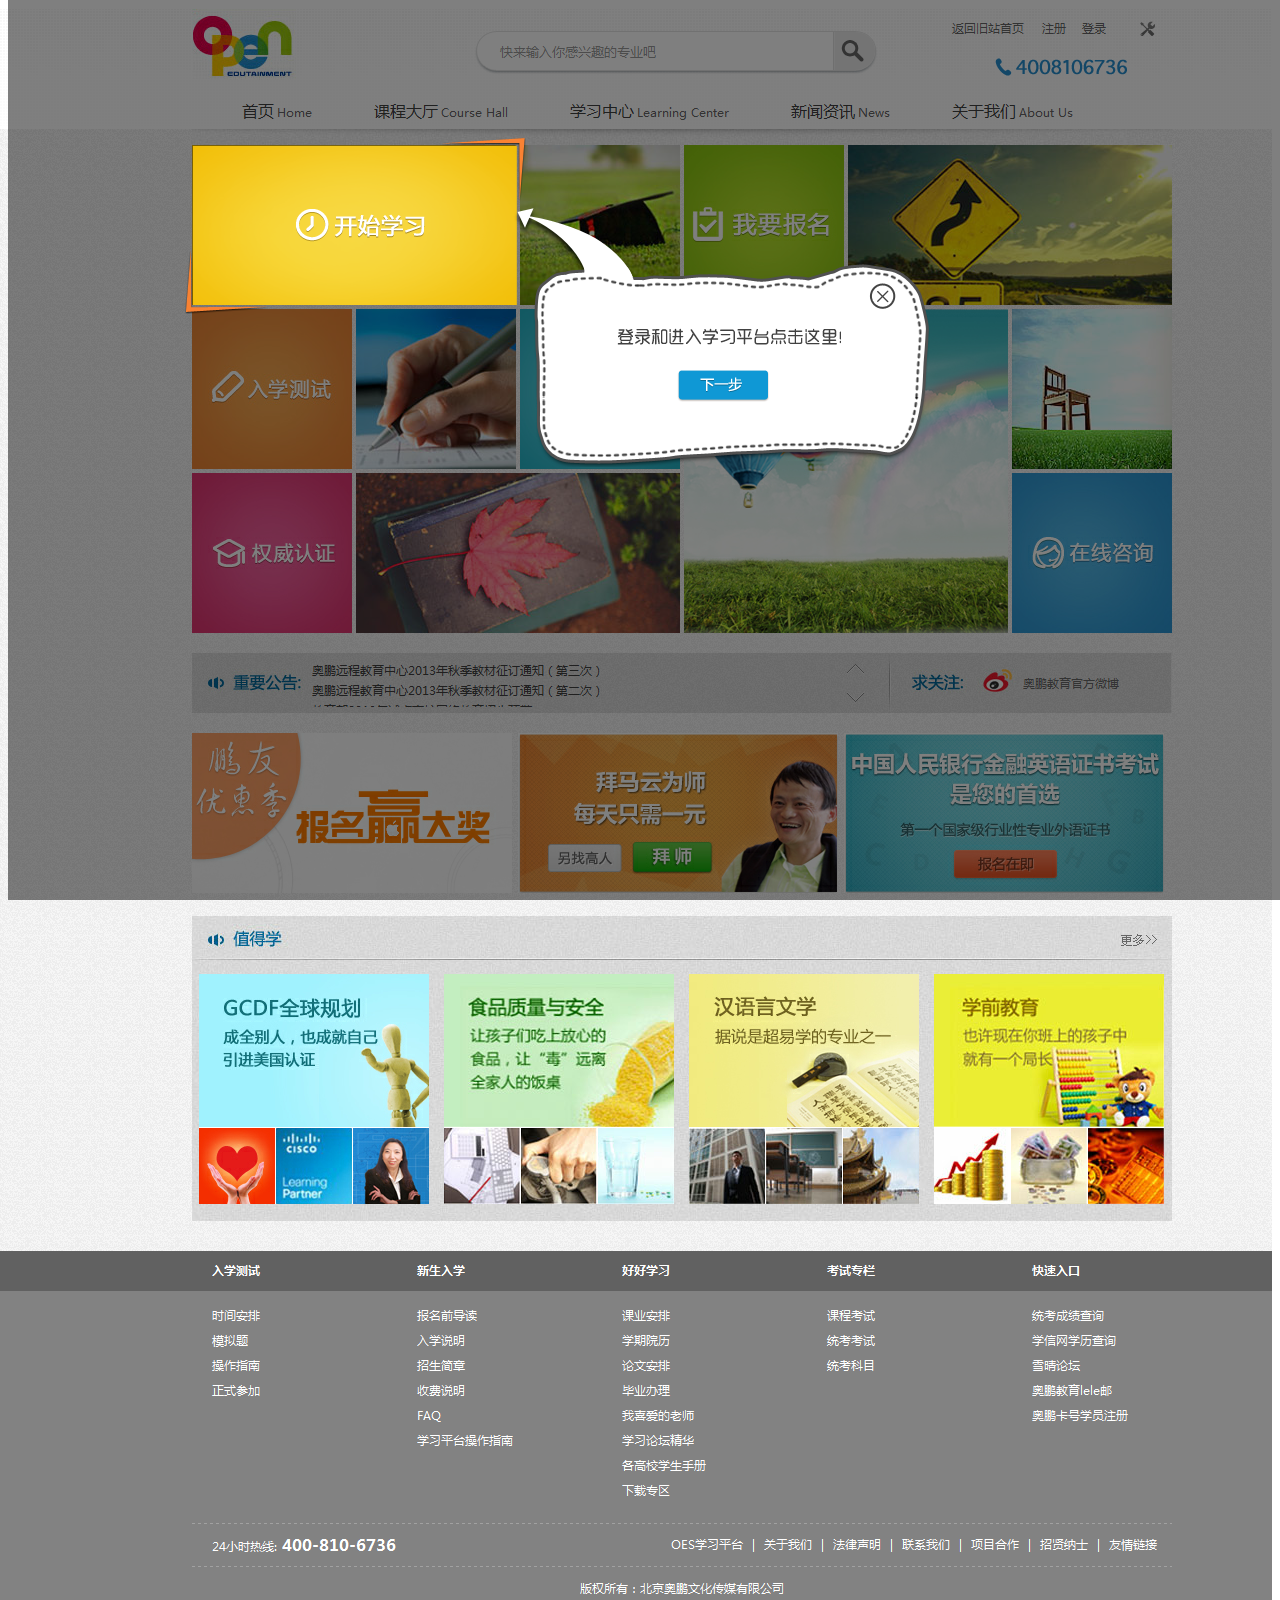
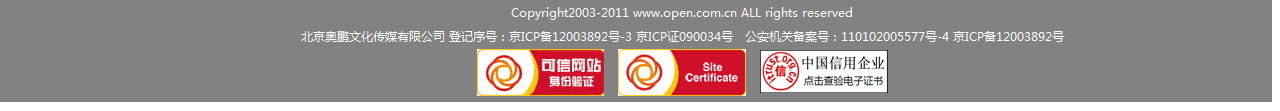
<file: js新手引导/index.html>
<!DOCTYPE html>
<head>
	<meta charset="utf-8" />
<title>新手引导</title>
<link rel="stylesheet" type="text/css" href="css/new.css"/>
<script type="text/javascript" src="js/jquery-1.7.min.js"></script>
<script type="text/javascript" src="js/new.js"></script>

<body>
<div id="mask"></div>
<div id="backGround">
	<div class="step stepA"><a></a><span title="关闭"></span></div>
    <div class="step stepB"><a></a><span title="关闭"></span></div>
    <div class="step stepC"><a></a><span title="关闭"></span></div>
    <div class="step stepD"><a></a><span title="关闭"></span></div>
    <div class="step stepE"><a></a><span title="关闭"></span></div>
</div>
</body>
</html>
</file>
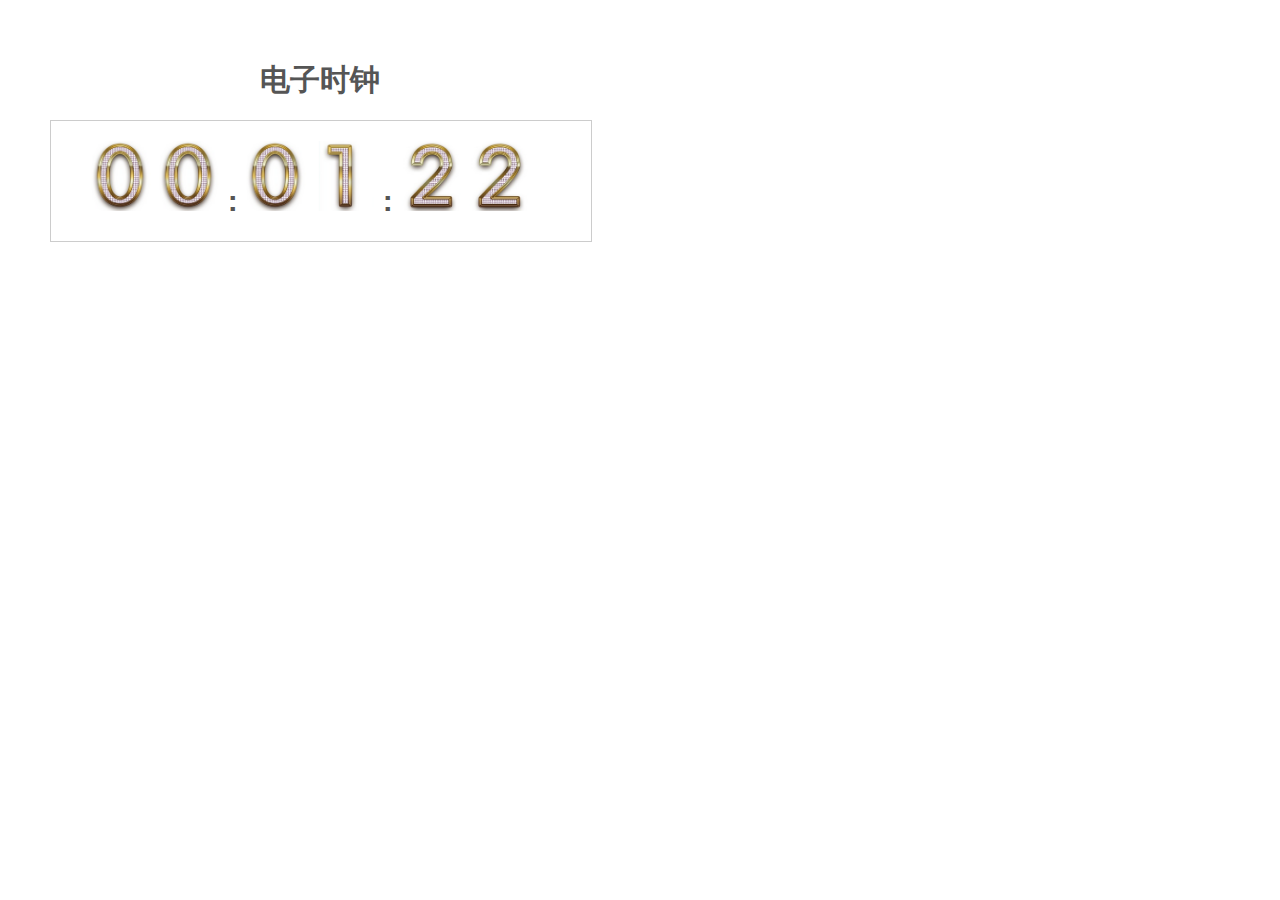
<file: js电子时钟（js）/index.html>
<!DOCTYPE html>
<html lang="en">
<head>
	<meta charset="UTF-8">
	<title>数字电子表</title>
	<link rel=stylesheet href=CSS/index.css>
	<script src=index.js type=text/javascript></script>
</head>
<body>
<div class="text">电子时钟</div>
	<div class="box">
		<img src="img/0.png" alt="">
		<img src="img/0.png" alt="">
		:
		<img src="img/0.png" alt="">
		<img src="img/0.png" alt="">
		:
		<img src="img/0.png" alt="">
		<img src="img/0.png" alt="">
	</div>
</body>
</html>
</file>
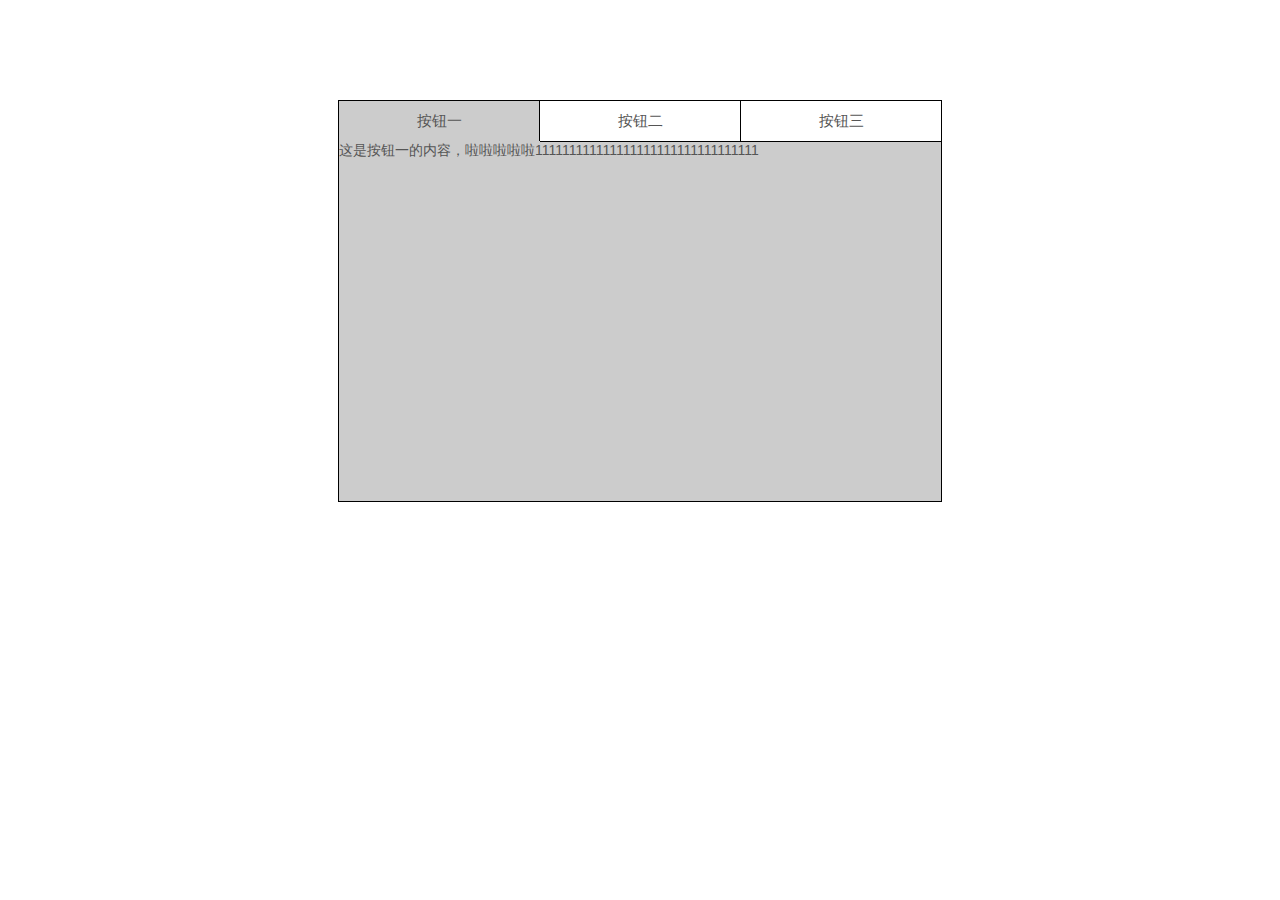
<file: js简洁选项卡/index.html>
<!DOCTYPE html>
<html lang="en">
<head>
	<meta charset="UTF-8">
	<title>js选项卡</title>
	<link rel=stylesheet href=CSS/index.css>
	<script src=index.js type=text/javascript></script>
</head>
<body>
<div class="box">
	<div class="box-title">
	<ul>
		<li class="aa butDown butDown1">按钮一</li>
		<li class="aa">按钮二</li>
		<li class="aa" style="border-right:none">按钮三</li>
	</ul>
	</div>
	<ul>
		<li class="concert1">这是按钮一的内容，啦啦啦啦啦111111111111111111111111111111111</li>
		<li class="concert2">这是按钮二的内容，嘿嘿嘿嘿嘿222222222222222222222222222222222</li>
		<li class="concert3">这是按钮三的内容，啊啊啊啊啊333333333333333333333333333333333</li>
	</ul>
	
</div>
</body>
</html>
</file>
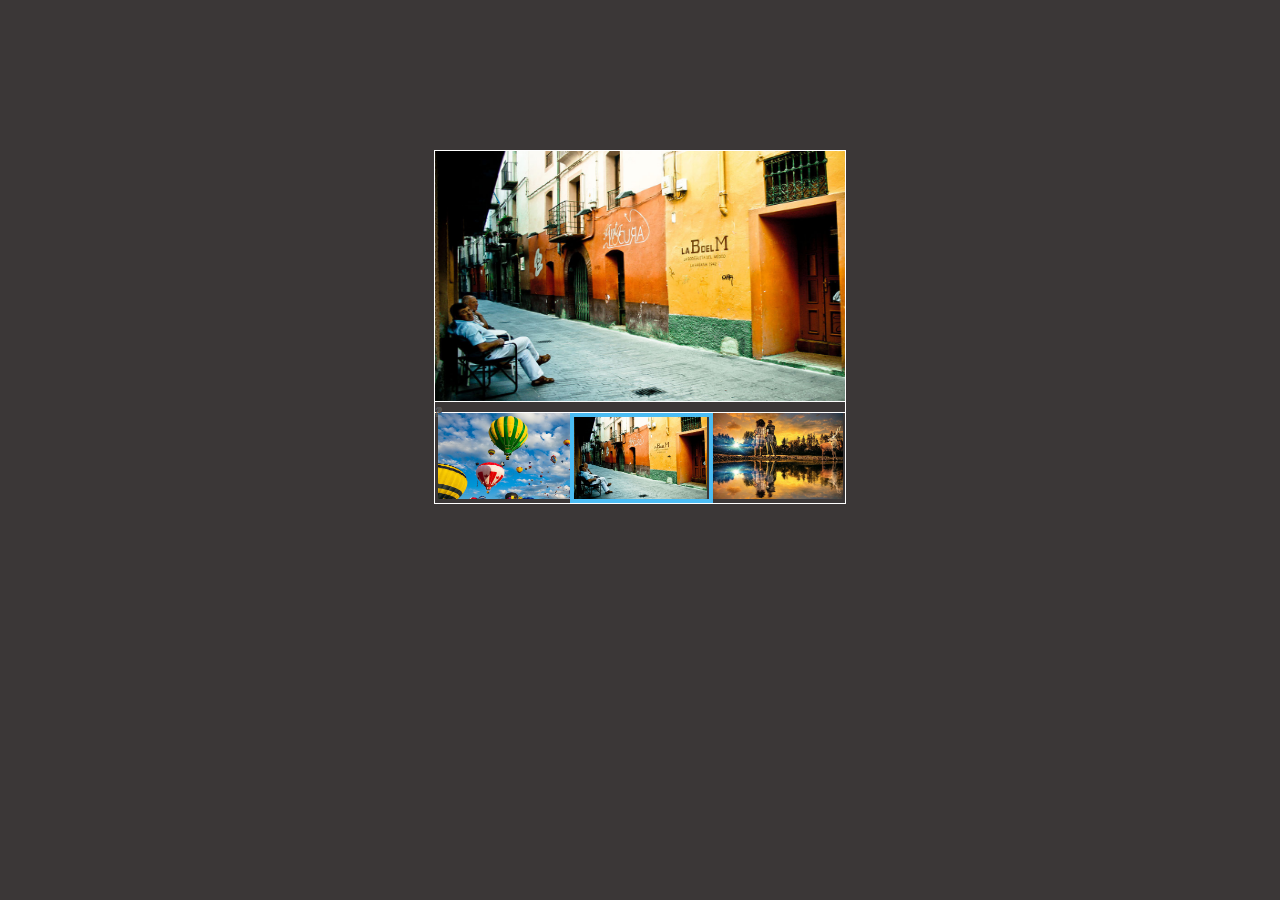
<file: js运动框架上下轮播图（微bug）/index.html>
<!DOCTYPE html>
<html lang="en">
<head>
	<meta charset="UTF-8">
	<title>复杂JS轮播图</title>
	<link rel=stylesheet href=CSS/index.css>
	<script src=JS/index.js type=text/javascript></script>
	<script src=JS/move.js type=text/javascript></script>
</head>
<body>
	<div class="box" id="box">
		<div class="img">
		<ul>
			<li><img src="img/1.jpg" alt="" style="opacity:1">1</li>
			<li><img src="img/2.jpg" alt="">2</li>
			<li><img src="img/3.jpg" alt="">3</li>
			<li><img src="img/4.jpg" alt="">4</li>
		</ul>
		<div class="pevr-box" id="peBox">
				<div class="pevr"></div>
			</div>
		<div class="next-box"  id="neBox">
				<div class="next"></div>
			</div>
		</div>
		<div class="nav-box">
			<div class="nav">
				<ul>
					<li><img src="img/4.jpg" alt=""></li>
					<li><img src="img/1.jpg" alt=""></li>
					<li><img src="img/2.jpg" alt=""></li>
					<li><img src="img/3.jpg" alt=""></li>
					<li><img src="img/4.jpg" alt=""></li>
					<li><img src="img/1.jpg" alt=""></li>
					<li><img src="img/2.jpg" alt=""></li>
				</ul>
				<div class="forIn"></div>
			</div>
		</div>
		
	</div>
	
</body>
</html>
</file>
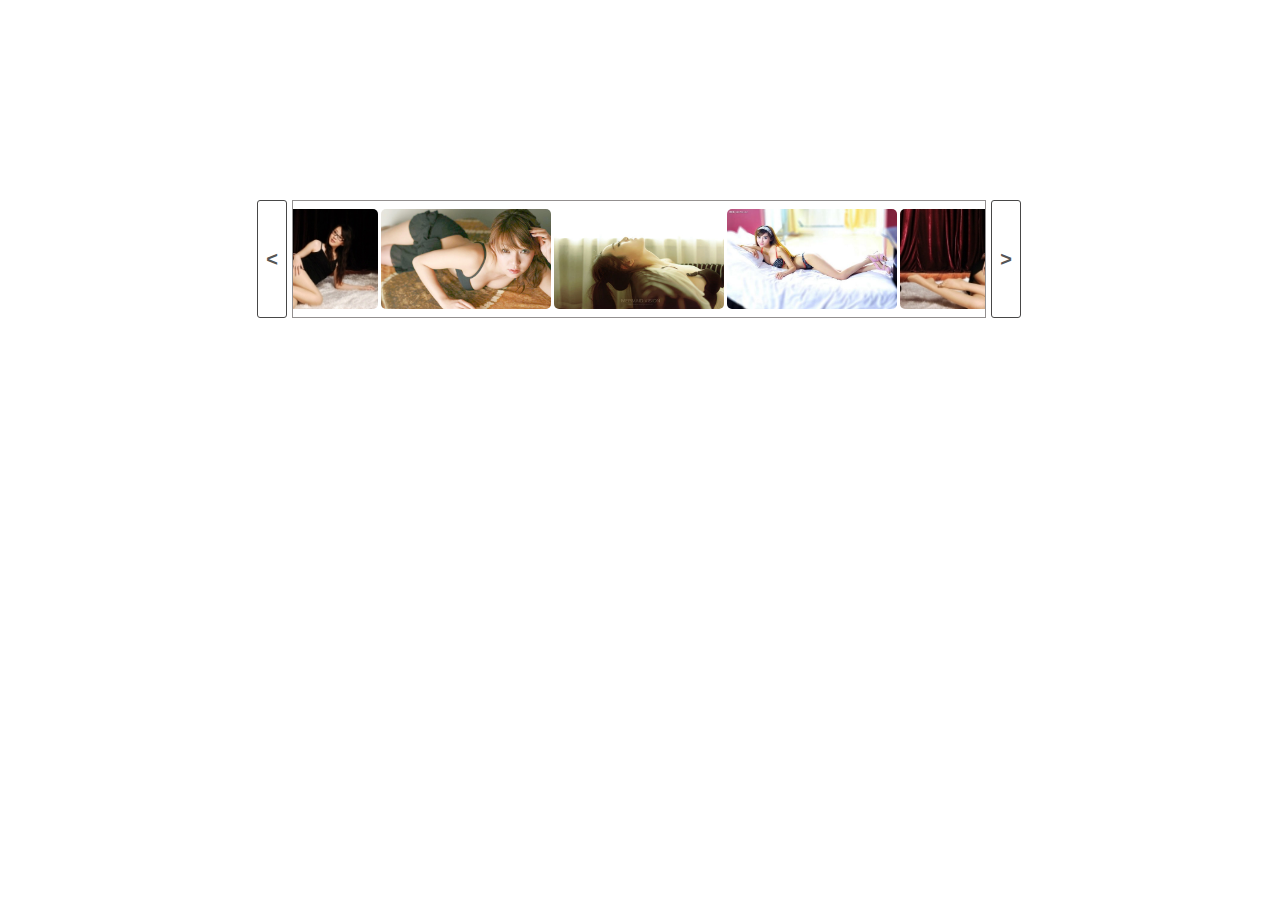
<file: 无缝滚动（火狐bug）/index.html>
<!DOCTYPE html>
<html lang="en">
<head>
	<meta charset="UTF-8">
	<title>无缝滚动</title>
	<link rel=stylesheet href=CSS/index.css>
	<script src=index.js type=text/javascript></script>
</head>
<body>
<div class="obj">
	<div class="left button">&lt</div>
	<div id="box">
		<ul>
			<li><img src="img/6.jpg" alt=""></li>
			<li><img src="img/5.jpg" alt=""></li>
			<li><img src="img/3.jpg" alt=""></li>
			<li><img src="img/7.jpg" alt=""></li>
			<li><img src="img/6.jpg" alt=""></li>
			<li><img src="img/5.jpg" alt=""></li>
			<li><img src="img/3.jpg" alt=""></li>
			<li><img src="img/7.jpg" alt=""></li>
		</ul>
	</div>
	<div class="right button">&gt</div>
</div>
</body>
</html>
</file>
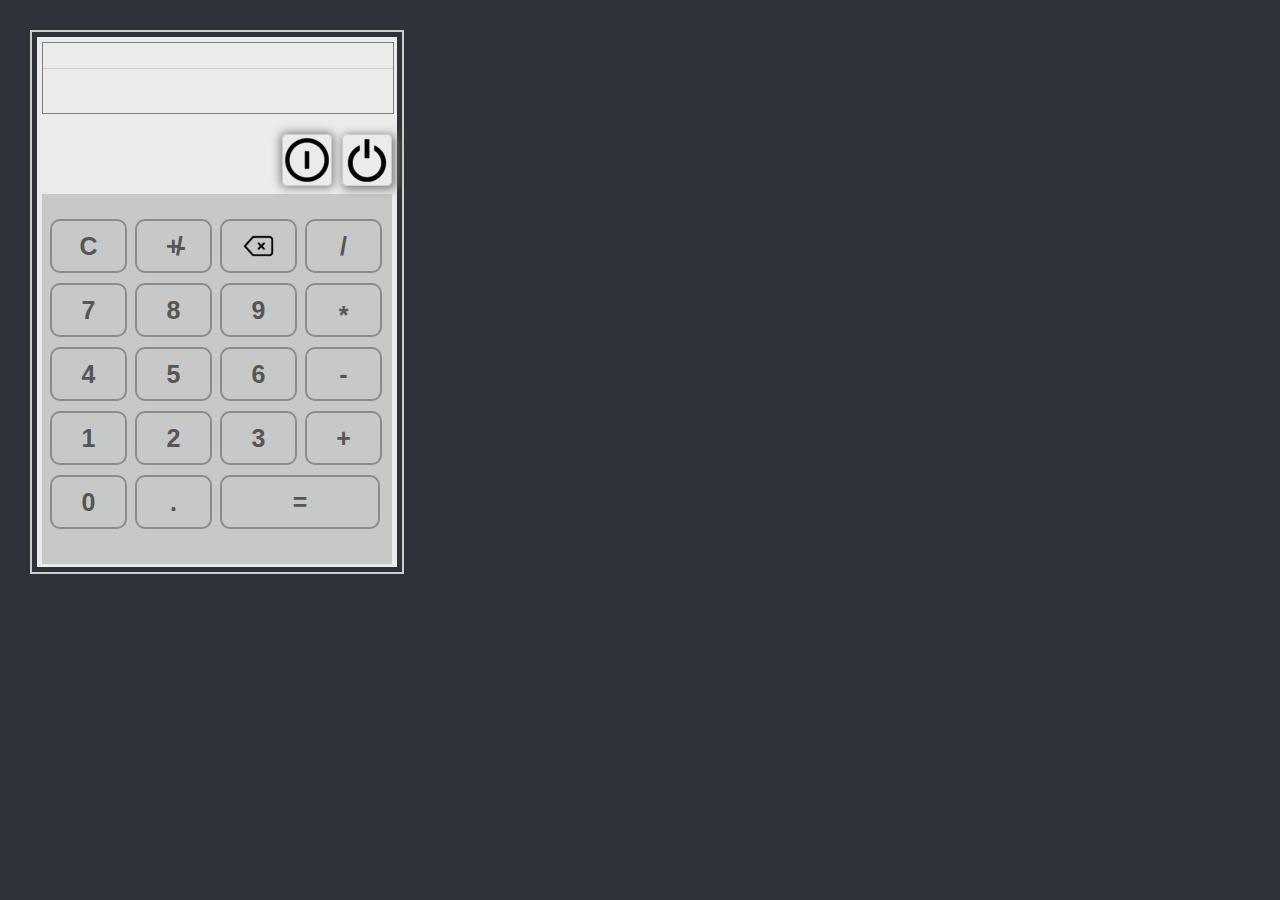
<file: 计算器（未完成）/index.html>
<!DOCTYPE html>
<html lang="en">
<head>
	<meta charset="UTF-8">
	<title>computer</title>
	<link rel=stylesheet href=CSS/index.css>
	<script src="index.js" type="text/javascript"></script>
</head>
<body>
	<div class="computer">
		<div class="content">
			<div class="title">
				<p class="smaP" id="aa"></p>
				<p class="bigP" id="bb"></p>
			</div>
			<div class="switch">
				<span class="open" id="open" onClick="open1()"></span>
				<span class="close" id="close" onClick="close1()"></span>
			</div>
			<div class="key">
				<div class="keycod" onClick="delete1()">C</div>
				<div class="keycod" onClick="chance()" style="letter-spacing:-5px">+/-</div>
				<div class="keycod delete"></div>
				<div class="keycod" onClick="calculater1()">/</div>
				<div class="keycod" onClick="calculater()">7</div>
				<div class="keycod" onClick="calculater()">8</div>
				<div class="keycod" onClick="calculater()">9</div>
				<div class="keycod" style="line-height:60px" onClick="calculater1()">*</div>
				<div class="keycod" onClick="calculater()">4</div>
				<div class="keycod" onClick="calculater()">5</div>
				<div class="keycod" onClick="calculater()">6</div>
				<div class="keycod" onClick="calculater1()">-</div>
				<div class="keycod" onClick="calculater()">1</div>
				<div class="keycod" onClick="calculater()">2</div>
				<div class="keycod" onClick="calculater()">3</div>
				<div class="keycod" onClick="calculater1()">+</div>
				<div class="keycod" onClick="calculater()">0</div>
				<div class="keycod" onClick="calculater2()">.</div>
				<div class="keycod1 keycod" onClick="Endresults()">=</div>
				
			</div>
		</div>
	</div>
</body>
</html>
</file>
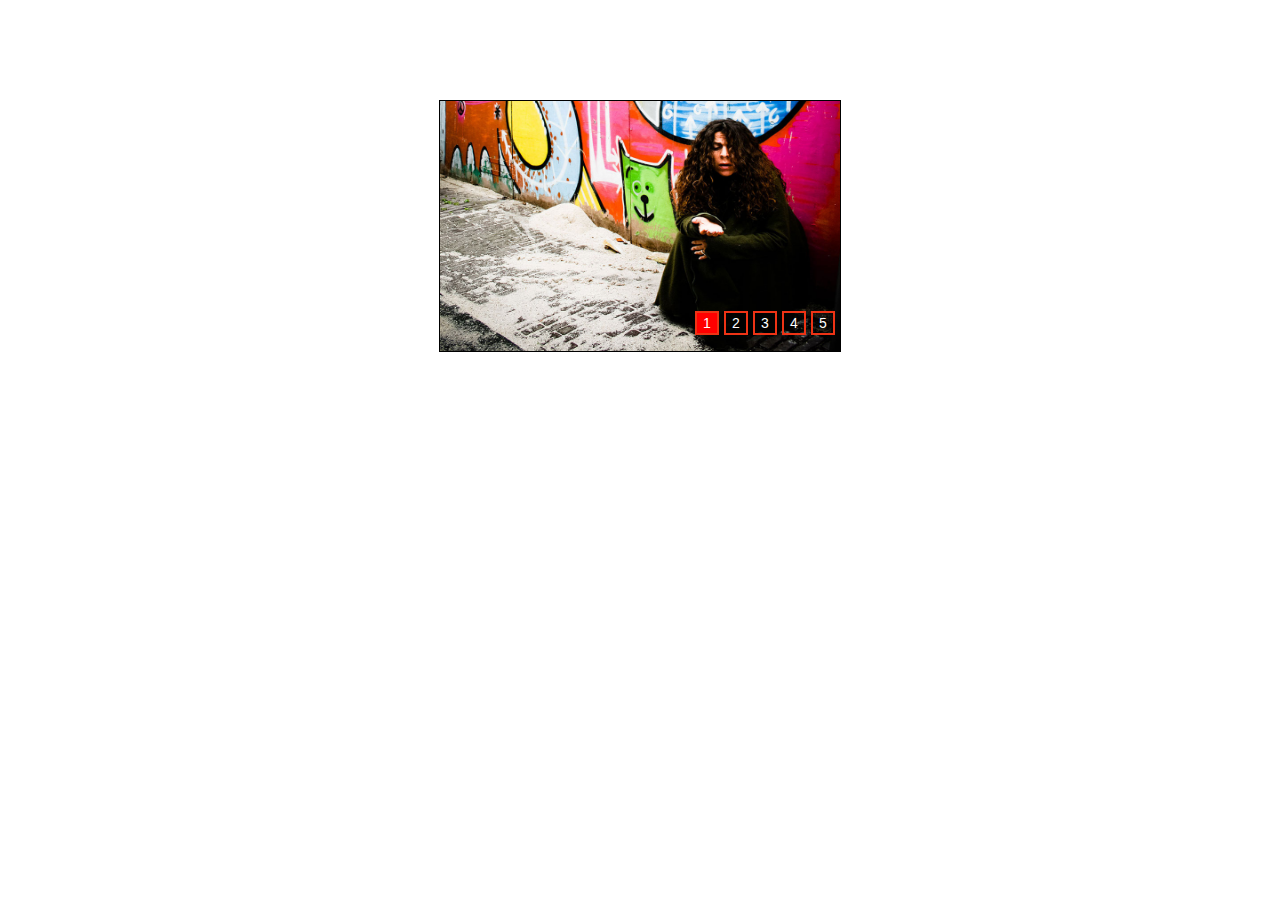
<file: 运动框架实例-幻灯片(bug)/index.html>
<!DOCTYPE html>
<html lang="en">
<head>
	<meta charset="UTF-8">
	<title>轮播幻灯片</title>
	<link rel=stylesheet href=CSS/index.css>
	<script src=index.js type=text/javascript></script>
	<script src=move.js type=text/javascript></script>
</head>
<body>
	<div class="box">
		<ul class="play">
			<li class="after">1</li>
			<li>2</li>
			<li>3</li>
			<li>4</li>
			<li>5</li>
		</ul>

		<ul class="picture">
			<li><img src="img/1.jpg" alt=""></li>
			<li><img src="img/2.jpg" alt=""></li>
			<li><img src="img/3.jpg" alt=""></li>
			<li><img src="img/4.jpg" alt=""></li>
			<li><img src="img/5.jpg" alt=""></li>
			<li><img src="img/1.jpg" alt=""></li>
		</ul>

	</div>
</body>
</html>
</file>
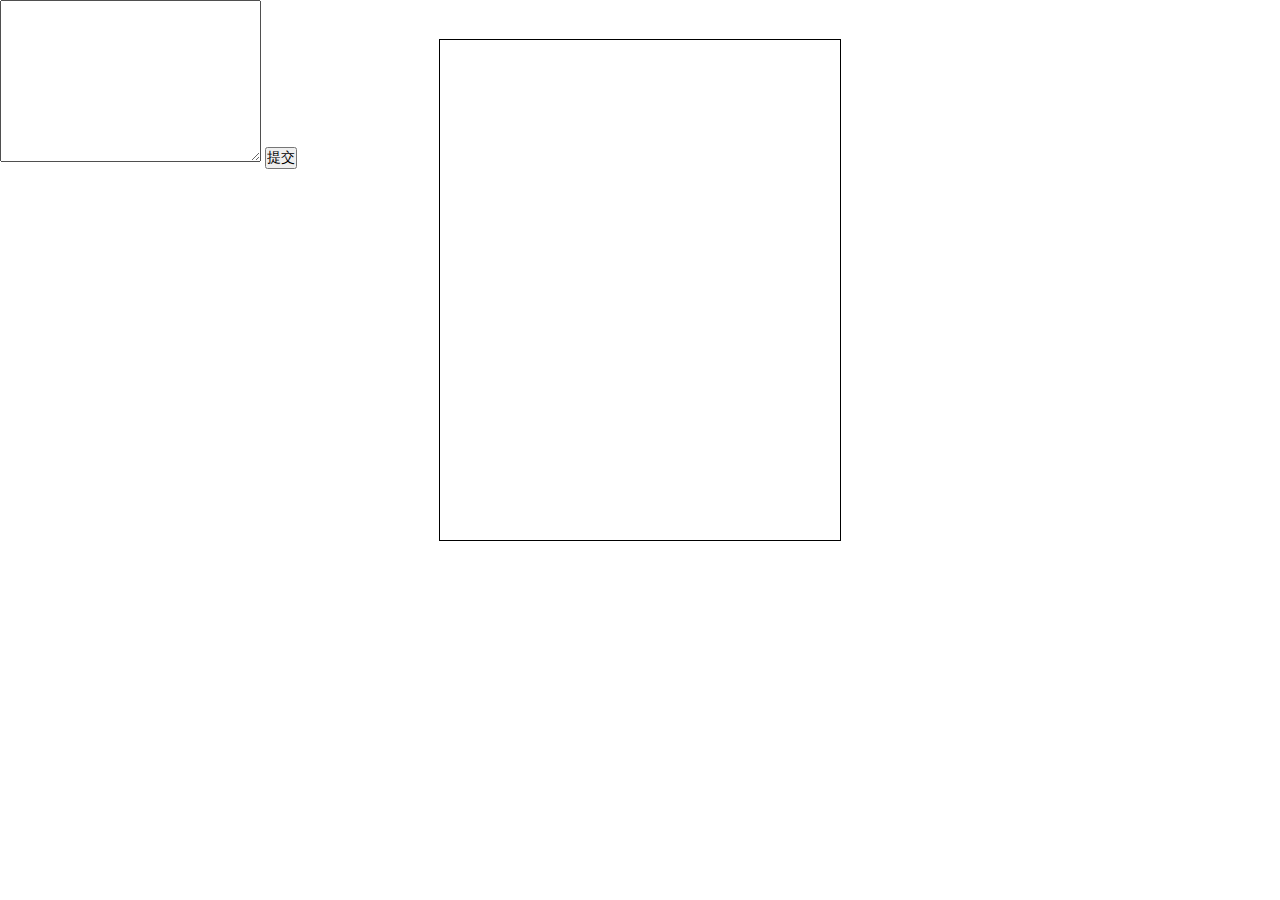
<file: 运动框架实例-链式运动/index.html>
<!DOCTYPE html>
<html lang="en">
<head>
	<meta charset="UTF-8">
	<title>链式运动实例-微博</title>
	<link rel=stylesheet href=CSS/index.css>
	<script src=index.js type=text/javascript></script>
	<script src=move.js type=text/javascript></script>
</head>
<body>
	<textarea cols="30" rows="10" id="oText"></textarea>
	<input type="button" value="提交" id="inp">
	<div class="box">
		<ul id="box">
			
		</ul>
	</div>
</body>
</html>
</file>
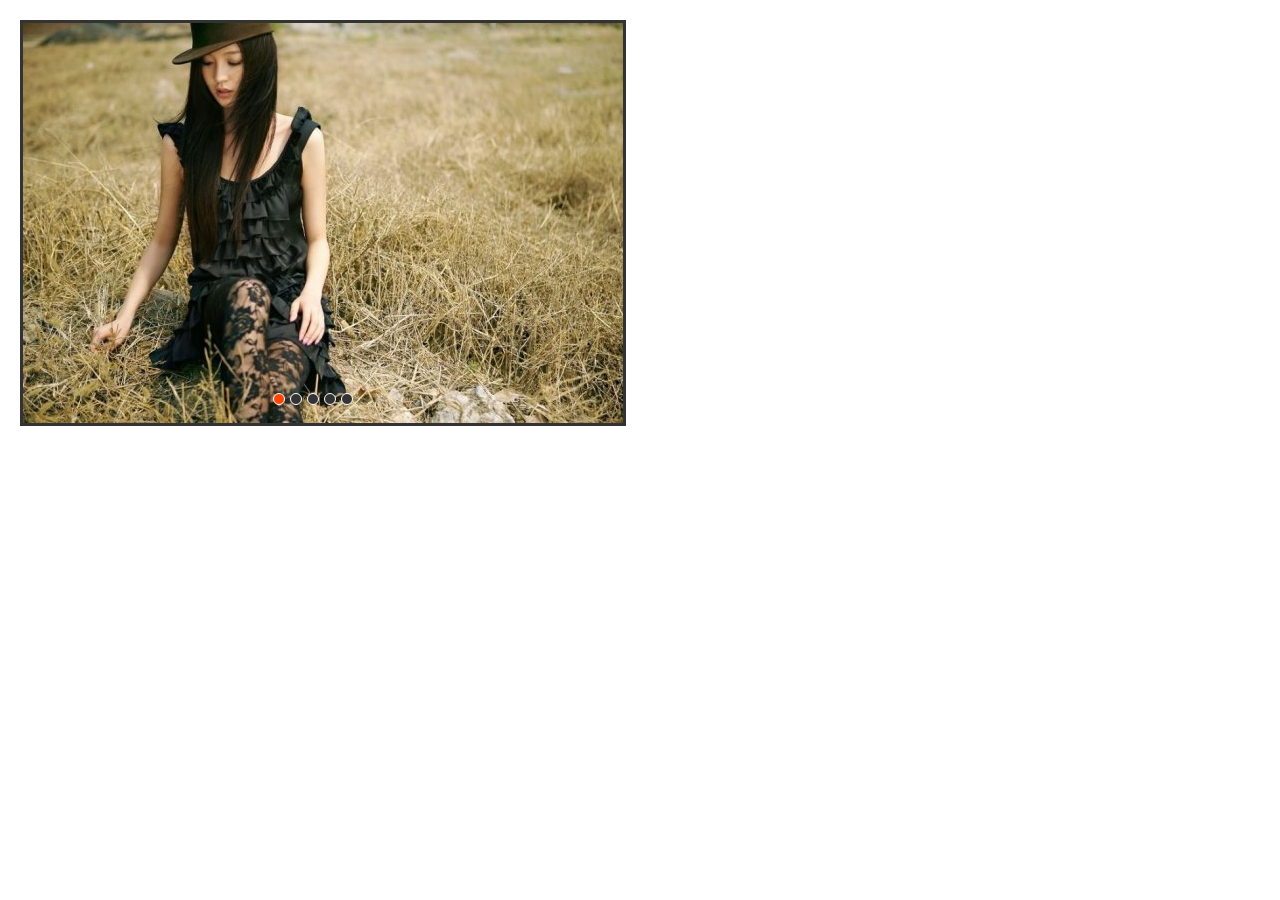
<file: 焦点图轮播效果(源代码)/demo-jq.html>
<!DOCTYPE html>
<html>
<head>
    <meta charset="UTF-8">
    <title>query焦点轮播图</title>
    <style type="text/css">
        *{ margin: 0; padding: 0; text-decoration: none;}
        body { padding: 20px;}
        #container { width: 600px; height: 400px; border: 3px solid #333; overflow: hidden; position: relative;}
        #list { width: 4200px; height: 400px; position: absolute; z-index: 1;}
        #list img { float: left;}
        #buttons { position: absolute; height: 10px; width: 100px; z-index: 2; bottom: 20px; left: 250px;}
        #buttons span { cursor: pointer; float: left; border: 1px solid #fff; width: 10px; height: 10px; border-radius: 50%; background: #333; margin-right: 5px;}
        #buttons .on {  background: orangered;}
        .arrow { cursor: pointer; display: none; line-height: 39px; text-align: center; font-size: 36px; font-weight: bold; width: 40px; height: 40px;  position: absolute; z-index: 2; top: 180px; background-color: RGBA(0,0,0,.3); color: #fff;}
        .arrow:hover { background-color: RGBA(0,0,0,.7);}
        #container:hover .arrow { display: block;}
        #prev { left: 20px;}
        #next { right: 20px;}
    </style>
    <script type="text/javascript" src="js/jquery.1.10.2.js"></script>
    <script type="text/javascript">

        $(function () {
            var container = $('#container');
            var list = $('#list');
            var buttons = $('#buttons span');
            var prev = $('#prev');
            var next = $('#next');
            var index = 1;
            var len = 5;
            var interval = 3000;
            var timer;


            function animate (offset) {
                var left = parseInt(list.css('left')) + offset;
                if (offset>0) {
                    offset = '+=' + offset;
                }
                else {
                    offset = '-=' + Math.abs(offset);
                }
                list.animate({'left': offset}, 300, function () {
                    if(left > -200){
                        list.css('left', -600 * len);
                    }
                    if(left < (-600 * len)) {
                        list.css('left', -600);
                    }
                });
            }

            function showButton() {
                buttons.eq(index-1).addClass('on').siblings().removeClass('on');
            }

            function play() {
                timer = setTimeout(function () {
                    next.trigger('click');
                    play();
                }, interval);
            }
            function stop() {
                clearTimeout(timer);
            }

            next.bind('click', function () {
                if (list.is(':animated')) {
                    return;
                }
                if (index == 5) {
                    index = 1;
                }
                else {
                    index += 1;
                }
                animate(-600);
                showButton();
            });

            prev.bind('click', function () {
                if (list.is(':animated')) {
                    return;
                }
                if (index == 1) {
                    index = 5;
                }
                else {
                    index -= 1;
                }
                animate(600);
                showButton();
            });

            buttons.each(function () {
                 $(this).bind('click', function () {
                     if (list.is(':animated') || $(this).attr('class')=='on') {
                         return;
                     }
                     var myIndex = parseInt($(this).attr('index'));
                     var offset = -600 * (myIndex - index);

                     animate(offset);
                     index = myIndex;
                     showButton();
                 })
            });

            container.hover(stop, play);

            play();

        });
    </script>
</head>
<body>

<div id="container">
    <div id="list" style="left: -600px;">
        <img src="img/5.jpg" alt="1"/>
        <img src="img/1.jpg" alt="1"/>
        <img src="img/2.jpg" alt="2"/>
        <img src="img/3.jpg" alt="3"/>
        <img src="img/4.jpg" alt="4"/>
        <img src="img/5.jpg" alt="5"/>
        <img src="img/1.jpg" alt="5"/>
    </div>
    <div id="buttons">
        <span index="1" class="on"></span>
        <span index="2"></span>
        <span index="3"></span>
        <span index="4"></span>
        <span index="5"></span>
    </div>
    <a href="javascript:;" id="prev" class="arrow">&lt;</a>
    <a href="javascript:;" id="next" class="arrow">&gt;</a>
</div>

</body>
</html>
</file>
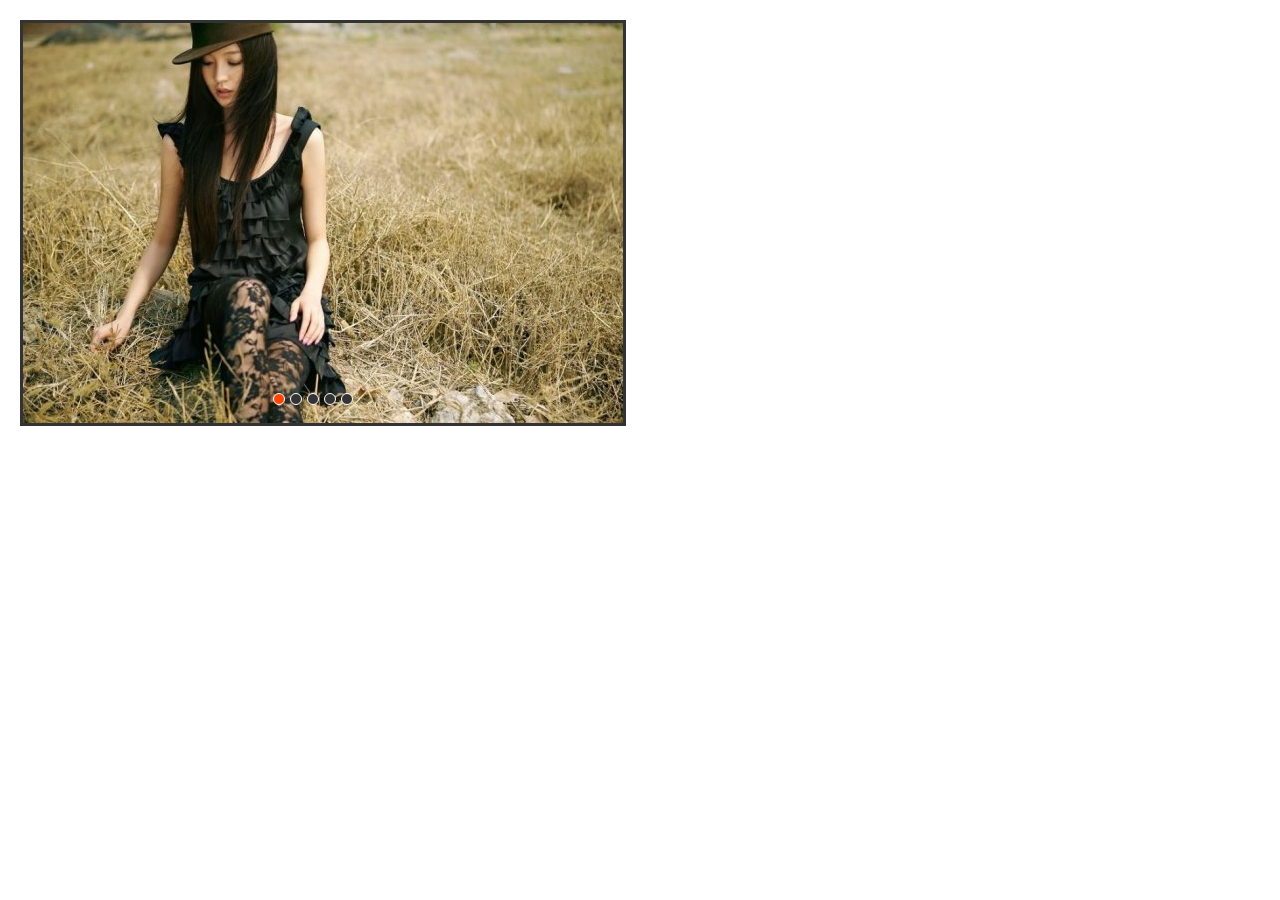
<file: 焦点图轮播效果(源代码)/demo.html>
<!DOCTYPE html>
<html>
<head>
    <meta charset="UTF-8">
    <title>焦点轮播图</title>
    <style type="text/css">
        *{ margin: 0; padding: 0; text-decoration: none;}
        body { padding: 20px;}
        #container { width: 600px; height: 400px; border: 3px solid #333; overflow: hidden; position: relative;}
        #list { width: 4200px; height: 400px; position: absolute; z-index: 1;}
        #list img { float: left;}
        #buttons { position: absolute; height: 10px; width: 100px; z-index: 2; bottom: 20px; left: 250px;}
        #buttons span { cursor: pointer; float: left; border: 1px solid #fff; width: 10px; height: 10px; border-radius: 50%; background: #333; margin-right: 5px;}
        #buttons .on {  background: orangered;}
        .arrow { cursor: pointer; display: none; line-height: 39px; text-align: center; font-size: 36px; font-weight: bold; width: 40px; height: 40px;  position: absolute; z-index: 2; top: 180px; background-color: RGBA(0,0,0,.3); color: #fff;}
        .arrow:hover { background-color: RGBA(0,0,0,.7);}
        #container:hover .arrow { display: block;}
        #prev { left: 20px;}
        #next { right: 20px;}
    </style>
    <script type="text/javascript">

        window.onload = function () {
            var container = document.getElementById('container');
            var list = document.getElementById('list');
            var buttons = document.getElementById('buttons').getElementsByTagName('span');
            var prev = document.getElementById('prev');
            var next = document.getElementById('next');
            var index = 1;
            var len = 5;
            var animated = false;
            var interval = 3000;
            var timer;


            function animate (offset) {
                if (offset == 0) {
                    return;
                }
                animated = true;
                var time = 300;
                var inteval = 10;
                var speed = offset/(time/inteval);
                var left = parseInt(list.style.left) + offset;

                var go = function (){
                    if ( (speed > 0 && parseInt(list.style.left) < left) || (speed < 0 && parseInt(list.style.left) > left)) {
                        list.style.left = parseInt(list.style.left) + speed + 'px';
                        setTimeout(go, inteval);
                    }
                    else {
                        list.style.left = left + 'px';
                        if(left>-200){
                            list.style.left = -600 * len + 'px';
                        }
                        if(left<(-600 * len)) {
                            list.style.left = '-600px';
                        }
                        animated = false;
                    }
                }
                go();
            }

            function showButton() {
                for (var i = 0; i < buttons.length ; i++) {
                    if( buttons[i].className == 'on'){
                        buttons[i].className = '';
                        break;
                    }
                }
                buttons[index - 1].className = 'on';
            }

            function play() {
                timer = setTimeout(function () {
                    next.onclick();
                    play();
                }, interval);
            }
            function stop() {
                clearTimeout(timer);
            }

            next.onclick = function () {
                if (animated) {
                    return;
                }
                if (index == 5) {
                    index = 1;
                }
                else {
                    index += 1;
                }
                animate(-600);
                showButton();
            }
            prev.onclick = function () {
                if (animated) {
                    return;
                }
                if (index == 1) {
                    index = 5;
                }
                else {
                    index -= 1;
                }
                animate(600);
                showButton();
            }

            for (var i = 0; i < buttons.length; i++) {
                buttons[i].onclick = function () {
                    if (animated) {
                        return;
                    }
                    if(this.className == 'on') {
                        return;
                    }
                    var myIndex = parseInt(this.getAttribute('index'));
                    var offset = -600 * (myIndex - index);

                    animate(offset);
                    index = myIndex;
                    showButton();
                }
            }

            container.onmouseover = stop;
            container.onmouseout = play;

            play();

        }
    </script>
</head>
<body>

<div id="container">
    <div id="list" style="left: -600px;">
        <img src="img/5.jpg" alt="1"/>
        <img src="img/1.jpg" alt="1"/>
        <img src="img/2.jpg" alt="2"/>
        <img src="img/3.jpg" alt="3"/>
        <img src="img/4.jpg" alt="4"/>
        <img src="img/5.jpg" alt="5"/>
        <img src="img/1.jpg" alt="5"/>
    </div>
    <div id="buttons">
        <span index="1" class="on"></span>
        <span index="2"></span>
        <span index="3"></span>
        <span index="4"></span>
        <span index="5"></span>
    </div>
    <a href="javascript:;" id="prev" class="arrow">&lt;</a>
    <a href="javascript:;" id="next" class="arrow">&gt;</a>
</div>

</body>
</html>
</file>
<file: js新手引导/css/new.css>
body{
	overflow: auto;
}
#mask{
	width: 100%;
	height: 100%;
	background: black;
	opacity: 0.5;
	filter: alpha(opacity=50);
	position: fixed;
	top: 0;
	display: none;
}
#backGround{
	height: 1695px;
	margin-left: -135px;
	background: url(../images/body.png);
}
.stepA{
	width: 745px;
	height: 329px;
	background: url(../images/guide11.png);
	z-index: ;
	position: absolute;
	top: 138px;
	left:185px;
	display: none;
	
}
.stepA span{top:144px; left:683px}
.stepA a{top:231px; left:490px }

.stepB{ 
	background:url(../images/guide21.png); 
	width:647px; 
	height:405px;
	position: absolute; 
	top:12px; 
	left:517px;
	display: none;
}
.stepB a{top:308px; left:146px;}
.stepB span{ top:196px; right:285px; }
.stepC{ 
	background:url(../images/guide31.png); 
	width:654px; 
	height:257px;
	position: absolute; 
	top:302px; 
	left:512px;
	display: none;
}
.stepC a{top:155px; left:400px; }
.stepC span{ top:44px; right:35px; }
.stepD{ 
	background:url(../images/guide41.png); 
	width:558px; 
	height:348px;
	position: absolute;
	top:87px; 
	left:353px;
	display: none;
}
.stepD a{top:246px; left:304px;}
.stepD span{ top:135px; right:35px; }
.stepE{ 
	background:url(../images/guide51.png); 
	width:397px; 
	height:342px;
	position: absolute;
	top:87px; 
	left:448px;
	display: none;
}
.stepE a{top:245px; left:153px;}
.stepE span{ top:135px; right:35px; }


#backGround div a{ 
	position:absolute; 
	width:95px; 
	height:32px;  
	cursor:pointer; 
	/*background: pink;*/
}
#backGround div span{ 
	display: block;
	position:absolute; 
	height:30px; 
	width:30px;    
	cursor:pointer; 	
	/*background: pink;*/
	
}
</file>
